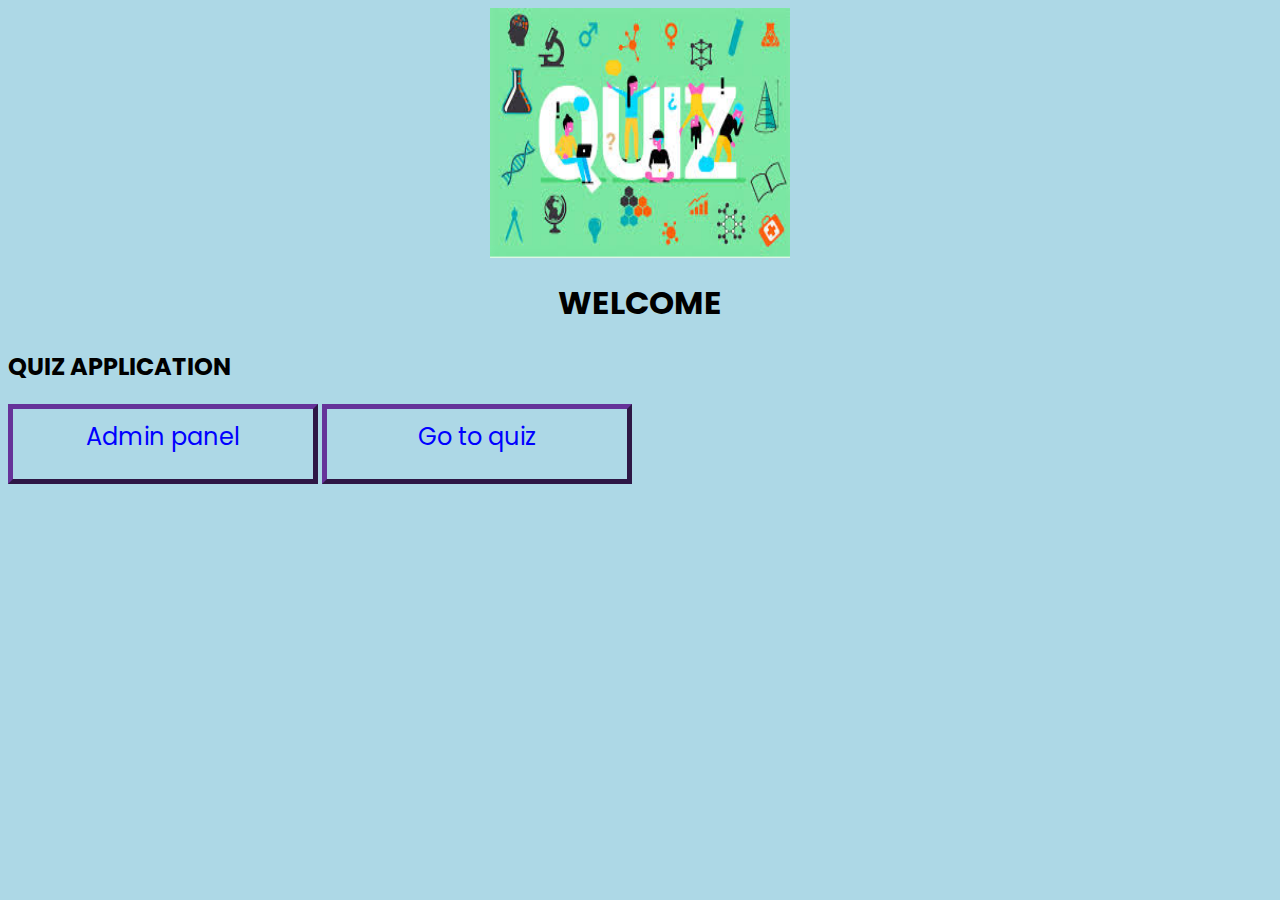
<file: quiz/index.html>
<html>
  
    <img src="welcome.jpg" alt="alternatetext" style="width:300px;height:250px " class = "center">
<link rel="stylesheet" href="quiz.css">
<body style="background-color: lightblue;">
<h1 style="text-align:center">WELCOME</h1>
<h2> QUIZ APPLICATION</h2>
<a href="dashboard.php">Admin panel</a>
<a href="quizpage.php">Go to quiz</a>
</body>
</html>
</file>
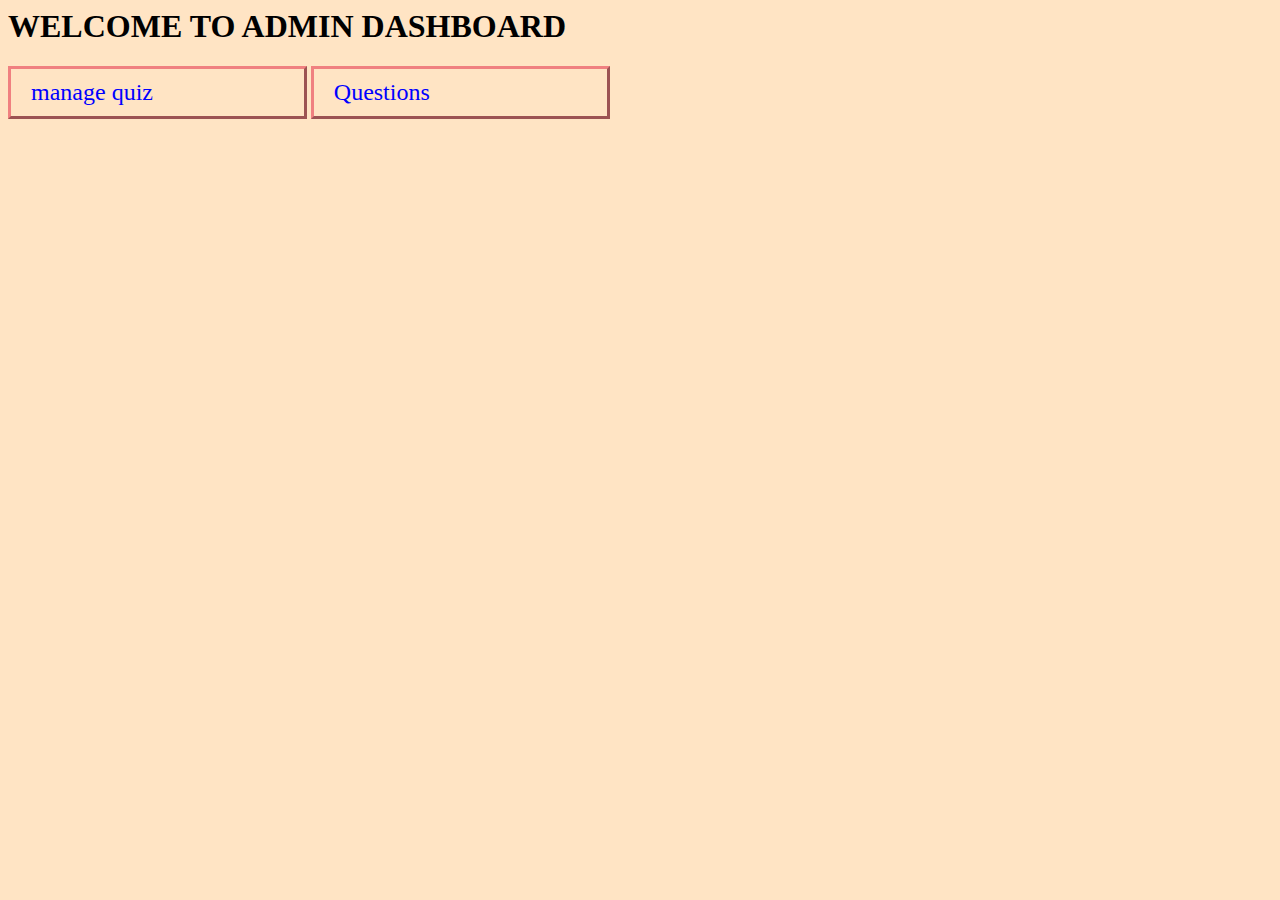
<file: quiz/dashboard.html>
<html>
    <link rel="stylesheet" href="dashboard.css">
    <body style =" background-color: bisque">
    <h1> WELCOME TO ADMIN DASHBOARD </h1>






<a href="managequiz.php">manage quiz</a>
<a href="showques.php">Questions</a>
</body>
</html>
</file>
<file: quiz/quiz.css>
@import url('https://fonts.googleapis.com/css2?family=Poppins:wght@400;500;700&display=swap');

.center {
  display: block;
  margin-left: auto;
  margin-right: auto;
  width: 80%;
  height: 50px;
}
.first{
  width: 100px;
}

a:link ,a:visited {
  font-size: x-large;
  margin: auto;
  width: 200;
  height: 50;
  border: 5px outset rebeccapurple;
  padding: 10px 50px;
 align-items: center;
    color: blue;
    
    text-align: center;
    text-decoration: none;
    display: inline-block;
  }
  
a:hover {
  color:brown;
}

  body{
    font-family: 'poppins', sans-serif;
    background: gray;
  
  }

  
body {
  font-family: 'Poppins', sans-serif;
  background: whitesmoke;
  justify-content: center;
}

.container {
  width: 900px;
  padding: 180px;
  margin-top: 10px;
  background-color: lightgreen;
  box-shadow: 0 2px 4px rgba(0, 0, 0, 0.1);
  border-radius: 20px;
}
.start
{
    font-size: xx-large !important;
    border-radius: 80px !important;
    padding: 50px !important;
    border: none !important;
    margin: 20px !important;
    transition: 500ms;
}




.question {
  font-weight: bold;
  margin-bottom: 30px;
}

.options {
  margin-bottom: 20px;
}

.option {
  display: block;
  margin-bottom: 10px;
}

.button {
  display: inline-block;
  padding: 10px 20px;
  background-color: dark gray;
  color: black;
  border: none;
  cursor: pointer;
  font-size: 16px;
  border-radius: 4px;
  transition: background-color 0.3s;
  margin-right: 10px;
}

.button:hover {
  background-color: slategray;
}

.result {
  text-align: center;
  margin-top: 20px;
  font-weight: bold;
}
.quiz{
  text-align: center;
  margin-top: 20px;
  font-weight: bold;

}

.hide{
  display: none;
}
</file>
<file: quiz/dashboard.css>
a:link ,a:visited {
    font-size: x-large;
    margin: auto;
    width: 20%;
    border: outset lightcoral;
    padding: 10px 20px;
   
      color: blue;
      text-align: left;
      text-decoration: none;
      display: inline-block;
    }
    
  a:hover {
    color:brown;
  }
</file>
